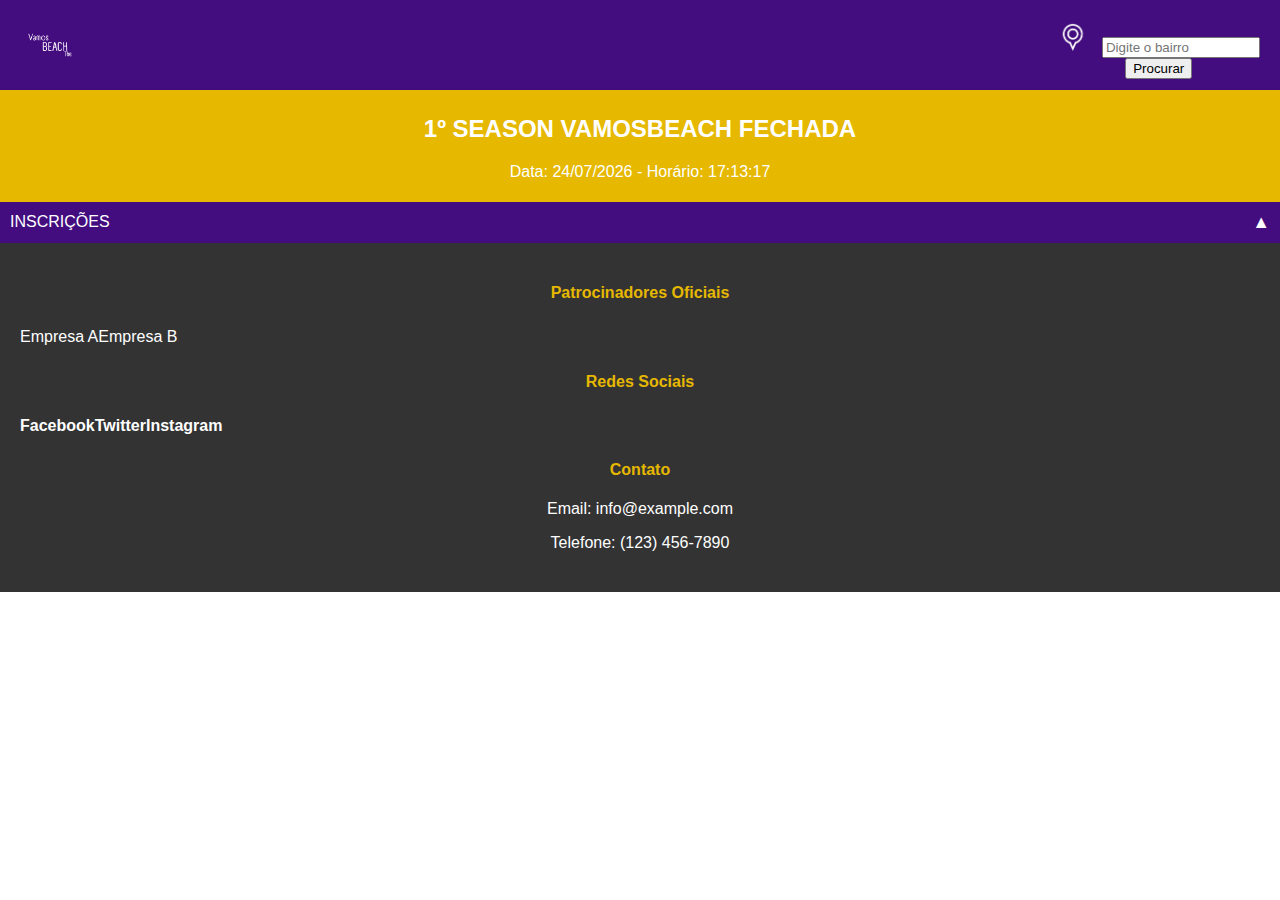
<file: index.html>
<!DOCTYPE html>
<html lang="en">
<head>
    <meta charset="UTF-8">
    <meta name="viewport" content="width=device-width, initial-scale=1.0">
    <link rel="stylesheet" href="style.css">
    <title>Minha Página</title>
</head>
<body>
    <script src="script.js"></script>
    <header>
        <img src="/images/logo1sback.png">
        <nav>
            <ul>
                <!-- Adicione seus itens de navegação aqui -->
            </ul>
        </nav>
        
        <div class="buscar-bairro">
           <div class="input-bairro">
             <img src="/images/ponto2.png" alt="Ícone de busca">
             <input type="text" placeholder="Digite o bairro">
           </div>
           <button type="button">Procurar</button>
        </div>
    </header>

    <section class="agenda-header">
        <h2>1º SEASON VAMOSBEACH FECHADA</h2>
        <p id="dataHorario"></p>
    </section>

    <div class="opcoes" id="maisProximosOpcao">
        <div class="opcao opcao-aberta" onclick="toggleOpcoes('maisProximo', 'setaMaisProximo')">
            INSCRIÇÕES
            <span class="seta" id="setaMaisProximo">&#9650;</span><!-- Seta para cima -->
        </div>        
        <div id="maisProximo" class="opcao-conteudo opcao-aberta">
            <!-- Conteúdo relacionado à opção "MAIS PRÓXIMO DE VOCÊ" -->
            <!-- Pode incluir informações sobre localização, bairro, etc. -->
            <p>Conteúdo relacionado à sua localização.</p>
        
            <!-- Seções adicionadas -->
            <!-- Seção da ARENA FÁTIMA -->
            <section class="aba">
                <img src="/images/DEMO1.png">
                <div class="aba-conteudo">
                    <div class="info-texto">
                        <h3>TORNEIO VAMOS BEACH SEASON 1</h3>
                        <p>Inscrições Fechadas</p>
                        <p>Modalidade: Beach Tenis DUPLAS</p>
                        <p>Data de Início: 26/04/2024</p>
                        <p id="fontvalor">R$ 60,00 POR DUPLAS</p>
                </div>
                    <!-- Adicione o evento onclick para chamar a função queroAgendar com os detalhes da arena como argumento -->
                    <button class="quero-agendar-button" onclick="queroAgendar('ARENA FÁTIMA', 'Leste', 'Fátima', '17:00', 'R$60 / Hora', '/images/arenateste.png')">QUERO AGENDAR</button>
                </div>
            </section>


            
            <hr class="linha-separadora">
        </div>
    </div>

    <!-- Barra de Informações -->
    <footer>
        <div class="patrocinadores">
            <h4>Patrocinadores Oficiais</h4>
            <ul>
                <li>Empresa A</li>
                <li>Empresa B</li>
                <!-- Adicione mais patrocinadores conforme necessário -->
            </ul>
        </div>

        <div class="redes-sociais">
            <h4>Redes Sociais</h4>
            <ul>
                <li><a href="#">Facebook</a></li>
                <li><a href="#">Twitter</a></li>
                <li><a href="#">Instagram</a></li>
                <!-- Adicione mais redes sociais conforme necessário -->
            </ul>
        </div>

        <div class="contato">
            <h4>Contato</h4>
            <p>Email: info@example.com</p>
            <p>Telefone: (123) 456-7890</p>
        </div>
    </footer>
    
    <script src="script.js"></script>
</body>
</html>
</file>
<file: style.css>
/* Estilos para telas grandes (desktop) */
body {
    font-family: Arial, sans-serif;
    margin: 0;
    padding: 0;
}

header {
    background-color: #430D7F;
    color: #fff;
    padding: 10px; /* Ajustei o padding do cabeçalho */
    text-align: center;
    display: flex;
    justify-content: space-between;
    align-items: center;
}

header img {
    max-width: 70px; /* Ajuste o tamanho da imagem conforme necessário */
    width: 100%;
    height: auto;
    margin-right: 10px;
    margin-left: 10px;
}

.input-bairro input {
    width: 150px; /* Defina o tamanho desejado para o input */
    margin-right: 10px;
}

.buscar-bairro img {
    max-width: 30px;
    margin-right: 10px;
    margin-top: 10px;
}

nav {
    display: flex;
}

ul {
    list-style: none;
    padding: 0;
    display: flex;
}

li {
    margin: 0 15px;
}

a {
    text-decoration: none;
    color: #fff;
    font-weight: bold;
}

.agenda-header {
    text-align: center;
    background-color: #E6B800;
    color: #fff;
    padding: 5px;
}

.aba {
    display: flex;
    align-items: center;
    padding: 20px;
}

.aba img {
    max-width: 80px;
    width: 100%;
    height: auto;
}

.aba-conteudo {
    text-align: center;
    flex-grow: 1;
}

.linha-separadora {
    border: 1px solid #430D7F;
    margin: 20px 0;
}

footer {
    background-color: #333;
    color: #fff;
    padding: 20px;
    text-align: center;
}

.patrocinadores,
.redes-sociais,
.contato {
    margin-bottom: 20px;
}

h4 {
    color: #E6B800;
}

ul {
    list-style: none;
    padding: 0;
}

li {
    margin: 5px 0;
}

a {
    color: #fff;
    text-decoration: none;
}

.opcoes {
    margin-top: 0px; /* Ajuste a margem conforme necessário */
}

.opcao {
    cursor: pointer;
    background-color: #430D7F;
    color: #fff;
    padding: 10px;
    display: flex;
    justify-content: space-between;
    align-items: center;
}

.seta {
    font-size: 18px;
}

.opcao-conteudo {
    display: none;
    color: #000;
    padding: 10px;
}

#fontvalor {
    font-weight: bold;
}

/* Estilos para telas pequenas (dispositivos móveis) */
@media only screen and (max-width: 600px) {
    header {
        background-color: #430D7F;
        color: #fff;
        padding: 10px;
        text-align: center;
        display: flex;
        justify-content: space-between;
        align-items: center; /* Centralizar a imagem no final do cabeçalho */
    }

    header img {
        max-width: 30%; /* Ajuste conforme necessário */
        width: 100%;
        height: auto;
        margin-right: 0;
    }

    .agenda-header {
        text-align: center;
        background-color: #E6B800;
        color: #fff;
        padding: 10px;
    }

    nav {
        flex-direction: column;
        align-items: flex-start;
    }

    ul {
        flex-direction: column;
        align-items: center;
    }

    li {
        margin: 10px 0;
    }

    .aba {
        display: flex;
        align-items: flex-start;
        padding: 10px;
    }

    .aba img {
        max-width: 40%;
        margin-right: 10px;
    }

    .aba-conteudo {
        display: flex;
        flex-direction: row;
        justify-content: space-between;
        align-items: center;
    }

    .info-texto {
        text-align: left;
    }

    .input-bairro {
        display: flex;
        align-items: center;
    }

    .input-bairro input {
        width: calc(100% - 20px); /* Ajuste o tamanho subtraindo a margem direita e esquerda */
        margin-right: 10px;
        margin-left: 10px;
    }

    .buscar-bairro {
        display: flex;
        flex-direction: column; /* Alteração para colocar os elementos em coluna */
        align-items: center; /* Centralizar a seção de busca de bairro */
        justify-content: center; /* Centralizar a seção de busca de bairro */
    }

    .buscar-bairro button {
        margin-top: 10px; /* Espaçamento entre o input e o botão */
    }

    .buscar-bairro img {
        max-width: 30px;
        margin-right: 10px;
    }
}
</file>
